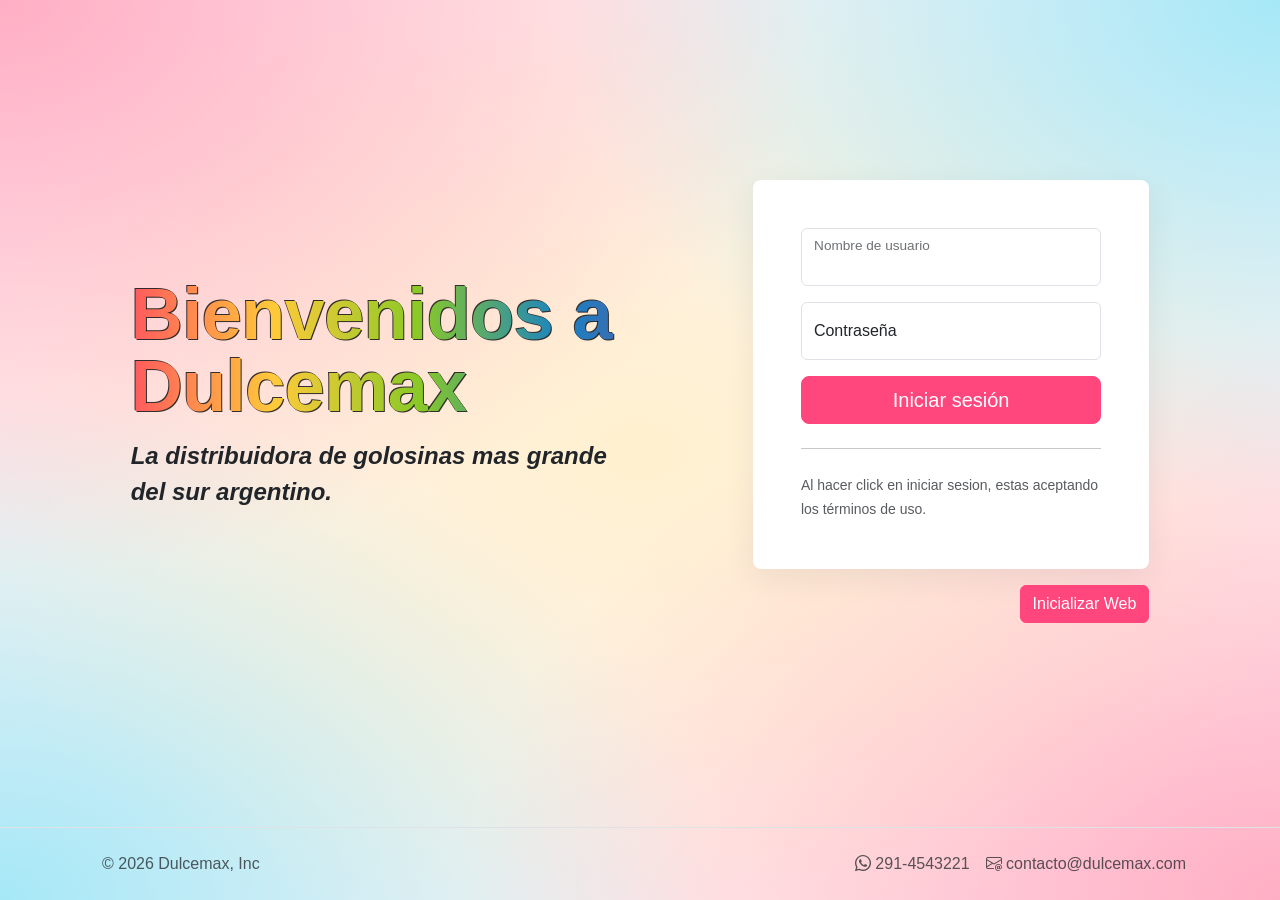
<file: index.html>
<!doctype html>
<html lang="en">

<head>
  <meta charset="UTF-8" />
  <meta name="viewport" content="width=device-width, initial-scale=1.0" />
  <title>Login</title>
  <link href="https://cdn.jsdelivr.net/npm/bootstrap@5.3.8/dist/css/bootstrap.min.css" rel="stylesheet"
    integrity="sha384-sRIl4kxILFvY47J16cr9ZwB07vP4J8+LH7qKQnuqkuIAvNWLzeN8tE5YBujZqJLB" crossorigin="anonymous" />
  <link rel="stylesheet" href="https://cdn.jsdelivr.net/npm/bootstrap-icons@1.13.1/font/bootstrap-icons.min.css" />
  <link rel="stylesheet" href="./css/styles.css" />
  <link rel="icon" href="img/logo.png" type="image/x-icon">
  <meta http-equiv="Content-Security-Policy" content="img-src 'self' https: data:;" />
</head>

<body class="d-flex flex-column min-vh-100">
  <main class="container col-xl-10 col-xxl-8 px-4 py-5 flex-fill d-flex align-items-center">
    <div class="row align-items-center g-lg-5 py-5">
      <div class="col-lg-7 text-center text-lg-start">
        <h1 id="titulo-login" class="display-4 fw-bold lh-1 text-body-emphasis mb-3">
          Bienvenidos a Dulcemax
        </h1>
        <p id="descripcion-login" class="col-lg-10 fs-4">
          La distribuidora de golosinas mas grande del sur argentino.
        </p>
      </div>
      <div class="col-md-10 mx-auto col-lg-5">
        <form id="formLogin" class="p-4 p-md-5 border rounded-3 bg-body-tertiary">
          <div class="form-floating mb-3">
            <input type="text" class="form-control" id="inputNombre" />
            <label for="inputNombre">Nombre de usuario</label>
          </div>
          <div class="form-floating mb-3">
            <input type="password" class="form-control" id="inputContrasenia" placeholder="Password" />
            <label for="inputContrasenia">Contraseña</label>
          </div>

          <button class="w-100 btn btn-lg btn-primary" type="submit">
            Iniciar sesión
          </button>
          <hr class="my-4" />
          <small class="text-body-secondary">Al hacer click en iniciar sesion, estas aceptando los términos de
            uso.</small>
        </form>
        <div class="d-flex justify-content-end">
          <button class="btn btn-primary mt-3" type="button" id="btnIniciarWeb">
            Inicializar Web
          </button>
        </div>
      </div>
    </div>
  </main>
  <div class="toast-container position-fixed bottom-0 end-0 p-3" style="z-index: 1100;"></div>
  <footer class="border-top mt-4">
    <div class="container d-flex flex-wrap justify-content-between align-items-center p-4">
      <div class="col-md-4 d-flex align-items-center">
        <a href="/" class="mb-3 me-2 mb-md-0 text-body-secondary text-decoration-none lh-1" aria-label="Bootstrap">
        </a>
        <span class="mb-3 mb-md-0 text-body-secondary">© 2026 Dulcemax, Inc</span>
      </div>
      <ul class="nav col-md-4 justify-content-end list-unstyled d-flex">
        <li class="ms-3">
          <a class="text-body-secondary" href="#" aria-label="WhatsAppBusiness" style="text-decoration: none">
            <i class="bi bi-whatsapp"></i> 291-4543221
          </a>
        </li>
        <li class="ms-3">
          <a class="text-body-secondary" href="#" aria-label="Email" style="text-decoration: none">
            <i class="bi bi-envelope-at"></i> contacto@dulcemax.com
          </a>
        </li>
      </ul>
    </div>
  </footer>
</body>
<script src="https://cdn.jsdelivr.net/npm/bootstrap@5.3.8/dist/js/bootstrap.bundle.min.js"
  integrity="sha384-FKyoEForCGlyvwx9Hj09JcYn3nv7wiPVlz7YYwJrWVcXK/BmnVDxM+D2scQbITxI" crossorigin="anonymous"></script>
<script type="module" src="./js/login.js"></script>

</html>
</file>
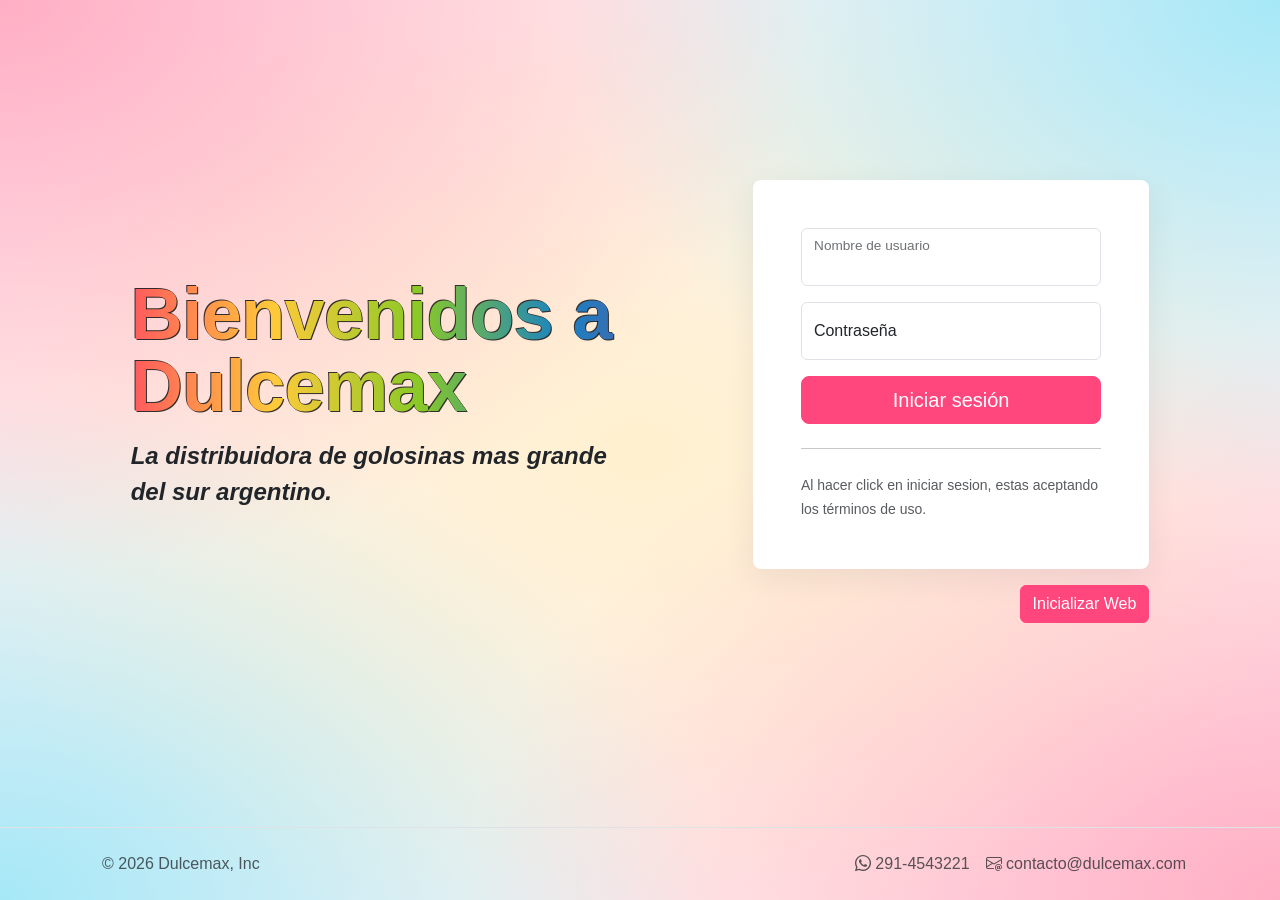
<file: carrito.html>
<!doctype html>
<html lang="en">

<head>
  <meta charset="UTF-8" />
  <meta name="viewport" content="width=device-width, initial-scale=1.0" />
  <title>Carrito</title>
  <link href="https://cdn.jsdelivr.net/npm/bootstrap@5.3.8/dist/css/bootstrap.min.css" rel="stylesheet"
    integrity="sha384-sRIl4kxILFvY47J16cr9ZwB07vP4J8+LH7qKQnuqkuIAvNWLzeN8tE5YBujZqJLB" crossorigin="anonymous" />
  <link rel="stylesheet" href="https://cdn.jsdelivr.net/npm/bootstrap-icons@1.13.1/font/bootstrap-icons.min.css" />
  <link rel="stylesheet" href="./css/styles.css" />
  <link rel="icon" href="img/logo.png" type="image/x-icon">
  <meta http-equiv="Content-Security-Policy" content="img-src 'self' https: data:;" />
</head>

<body class="d-flex flex-column min-vh-100">
  <header>
    <nav class="navbar fixed-top navbar-expand-lg navbar-dark bg-violeta border-bottom-rosa shadow-sm">
      <div class="container">
        <a class="navbar-brand fw-bold d-flex align-items-center" href="#">
          <img src="img/logo.png" width="44" alt="logoDulceMax" />
          <span class="fw-bold text-white">DulceMax</span>
        </a>
        <button class="navbar-toggler border-secondary" type="button" data-bs-toggle="collapse"
          data-bs-target="#navbarPrincipal" aria-controls="navbarPrincipal" aria-expanded="false"
          aria-label="Abrir barra de navegación">
          <span class="navbar-toggler-icon"></span>
        </button>
        <div class="collapse navbar-collapse" id="navbarPrincipal">
          <div id="contenedorLinks" class="me-auto"></div>
          <div class="d-flex align-items-center gap-3">
            <div class="text-white small fw-semibold" id="divBienvenida"></div>
            <button class="btn btn-sm px-3 btn-cerrar-sesion" id="btnCerrarSesion">
              <i class="bi bi-door-closed"></i> Cerrar sesión
            </button>
          </div>
        </div>
      </div>
    </nav>
  </header>

  <main class="mt-5 pt-4 container pb-5 flex-fill">
    <h1 class="text-center py-3">Mi carrito</h1>
    <div class="row" id="rowCarrito">
      <!-- Productos -->
      <div class="col-lg-7 mb-3">
        <div id="contenedorCarrito"></div>
      </div>
      <!-- Resumen -->
      <div class="col-12 col-lg-5" id="colResumen">
        <div class="card p-4 shadow-sm border-0">
          <h3 class="h5 mb-3 fw-bold text-dark border-bottom pb-2">
            Resumen
          </h3>
          <div id="contenedorResumen" class="small text-secondary fw-semibold py-2"></div>
          <hr />
          <div class="d-flex justify-content-between align-items-center mb-4">
            <span class="text-secondary h5 m-0">Total:</span>
            <span id="totalCarrito" class="h3 m-0 fw-bold text-pink">$0</span>
          </div>
          <div class="d-flex flex-column gap-2">
            <button class="btn btn-primary w-100 py-2 fw-bold shadow-sm" id="btnFinalizarCompra">
              <i class="bi bi-credit-card me-1"></i> Finalizar compra
            </button>
            <button class="btn btn-sm btn-link text-danger text-decoration-none mt-1" id="btnVaciarCarrito">
              <i class="bi bi-trash3 me-1"></i> Vaciar Carrito
            </button>
          </div>
        </div>
      </div>
    </div>
  </main>
  <div class="toast-container position-fixed bottom-0 end-0 p-3" style="z-index: 1100;"></div>
  <footer class="border-top mt-4">
    <div class="container d-flex flex-wrap justify-content-between align-items-center p-4">
      <div class="col-md-4 d-flex align-items-center">
        <a href="/" class="mb-3 me-2 mb-md-0 text-body-secondary text-decoration-none lh-1" aria-label="Bootstrap">
        </a>
        <span class="mb-3 mb-md-0 text-body-secondary">© 2026 Dulcemax, Inc</span>
      </div>
      <ul class="nav col-md-4 justify-content-end list-unstyled d-flex">
        <li class="ms-3">
          <a class="text-body-secondary" href="#" aria-label="WhatsAppBusiness" style="text-decoration: none">
            <i class="bi bi-whatsapp"></i> 291-4543221
          </a>
        </li>
        <li class="ms-3">
          <a class="text-body-secondary" href="#" aria-label="Email" style="text-decoration: none">
            <i class="bi bi-envelope-at"></i> contacto@dulcemax.com
          </a>
        </li>
      </ul>
    </div>
  </footer>
  <script src="https://cdn.jsdelivr.net/npm/bootstrap@5.3.8/dist/js/bootstrap.bundle.min.js"
    integrity="sha384-FKyoEForCGlyvwx9Hj09JcYn3nv7wiPVlz7YYwJrWVcXK/BmnVDxM+D2scQbITxI"
    crossorigin="anonymous"></script>
  <script type="module" src="./js/carrito.js"></script>
</body>

</html>
</file>
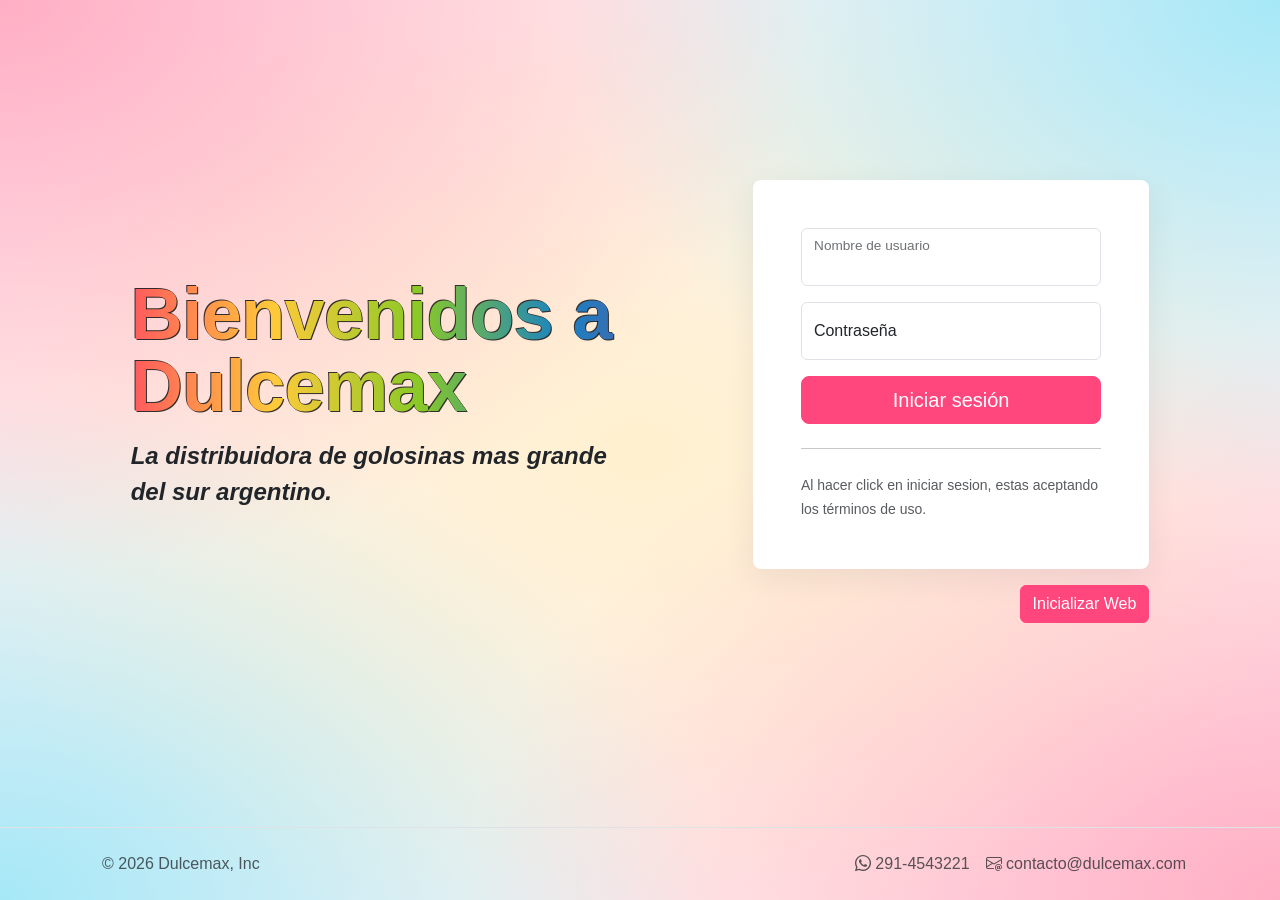
<file: catalogo.html>
<!doctype html>
<html lang="en">

<head>
  <meta charset="UTF-8" />
  <meta name="viewport" content="width=device-width, initial-scale=1.0" />
  <title>Catálogo</title>
  <link href="https://cdn.jsdelivr.net/npm/bootstrap@5.3.8/dist/css/bootstrap.min.css" rel="stylesheet"
    integrity="sha384-sRIl4kxILFvY47J16cr9ZwB07vP4J8+LH7qKQnuqkuIAvNWLzeN8tE5YBujZqJLB" crossorigin="anonymous" />
  <link rel="stylesheet" href="https://cdn.jsdelivr.net/npm/bootstrap-icons@1.13.1/font/bootstrap-icons.min.css" />
  <link rel="stylesheet" href="./css/styles.css" />
  <link rel="icon" href="img/logo.png" type="image/x-icon">
  <meta http-equiv="Content-Security-Policy" content="img-src 'self' https: data:;" />
</head>

<body class="d-flex flex-column min-vh-100">
  <header>
    <nav class="navbar fixed-top navbar-expand-lg navbar-dark bg-violeta border-bottom-rosa shadow-sm">
      <div class="container">
        <a class="navbar-brand fw-bold d-flex align-items-center" href="#">
          <img src="img/logo.png" width="44" alt="logoDulceMax" />
          <span class="fw-bold text-white">DulceMax</span>
        </a>
        <button class="navbar-toggler border-secondary" type="button" data-bs-toggle="collapse"
          data-bs-target="#navbarPrincipal" aria-controls="navbarPrincipal" aria-expanded="false"
          aria-label="Abrir barra de navegación">
          <span class="navbar-toggler-icon"></span>
        </button>
        <div class="collapse navbar-collapse" id="navbarPrincipal">
          <div id="contenedorLinks" class="me-auto"></div>
          <div class="d-flex align-items-center gap-3">
            <div class="text-white small fw-semibold" id="divBienvenida"></div>
            <button class="btn btn-sm px-3 btn-cerrar-sesion" id="btnCerrarSesion">
              <i class="bi bi-door-closed"></i> Cerrar sesión
            </button>
          </div>
        </div>
      </div>
    </nav>
  </header>
  <main class="mt-5 pt-4 container pb-5 flex-fill">
    <header>
      <h1 class="text-center py-3">Catálogo</h1>
    </header>

    <section class="mb-4">
      <div class="card shadow-sm border-0">
        <div class="card-body p-4 bg-white rounded-4">
          <form id="formFiltrar">
            <div class="row g-3 align-items-center">
              <div class="col-12 col-md-6">
                <label class="form-label text-secondary small fw-bold" for="inputBusquedaNombre">
                  <i class="bi bi-search me-1"></i> Buscar producto
                </label>
                <input class="form-control bg-light border-0 shadow-none px-3" type="text"
                  placeholder="Ej: Bon o Bon..." id="inputBusquedaNombre" />
              </div>

              <div class="col-12 col-md-6">
                <label class="form-label text-secondary small fw-bold" for="selectCategoria">
                  <i class="bi bi-tag me-1"></i> Categoría
                </label>
                <select class="form-select bg-light border-0 shadow-none" id="selectCategoria">
                  <option value="" selected>Todas</option>
                </select>
              </div>
            </div>
          </form>
        </div>
      </div>
    </section>

    <section class="mb-4">
      <h2 class="text-center py-3">Listado de productos</h2>
      <div class="container">
        <div class="row row-cols-1 row-cols-md-2 row-cols-lg-3 row-cols-xl-4 g-4" id="contenedorProductos"></div>
        <div id="mensajeSinProductos" class="d-none text-center p-5 shadow-sm mx-auto bg-white rounded mt-4">
          No se han encontrado productos.
        </div>
      </div>
    </section>
  </main>
  <div class="toast-container position-fixed bottom-0 end-0 p-3" style="z-index: 1100;"></div>
  <footer class="border-top border mt-4">
    <div class="container d-flex flex-wrap justify-content-between align-items-center p-4">
      <div class="col-md-4 d-flex align-items-center">
        <a href="/" class="mb-3 me-2 mb-md-0 text-body-secondary text-decoration-none lh-1" aria-label="Bootstrap">
        </a>
        <span class="mb-3 mb-md-0 text-body-secondary">© 2026 Dulcemax, Inc</span>
      </div>
      <ul class="nav col-md-4 justify-content-end list-unstyled d-flex">
        <li class="ms-3">
          <a class="text-body-secondary" href="#" aria-label="WhatsAppBusiness" style="text-decoration: none">
            <i class="bi bi-whatsapp"></i> 291-4543221
          </a>
        </li>
        <li class="ms-3">
          <a class="text-body-secondary" href="#" aria-label="Email" style="text-decoration: none">
            <i class="bi bi-envelope-at"></i> contacto@dulcemax.com
          </a>
        </li>
      </ul>
    </div>
  </footer>
</body>
<script src="https://cdn.jsdelivr.net/npm/bootstrap@5.3.8/dist/js/bootstrap.bundle.min.js"
  integrity="sha384-FKyoEForCGlyvwx9Hj09JcYn3nv7wiPVlz7YYwJrWVcXK/BmnVDxM+D2scQbITxI" crossorigin="anonymous"></script>
<script type="module" src="./js/catalogo.js"></script>

</html>
</file>
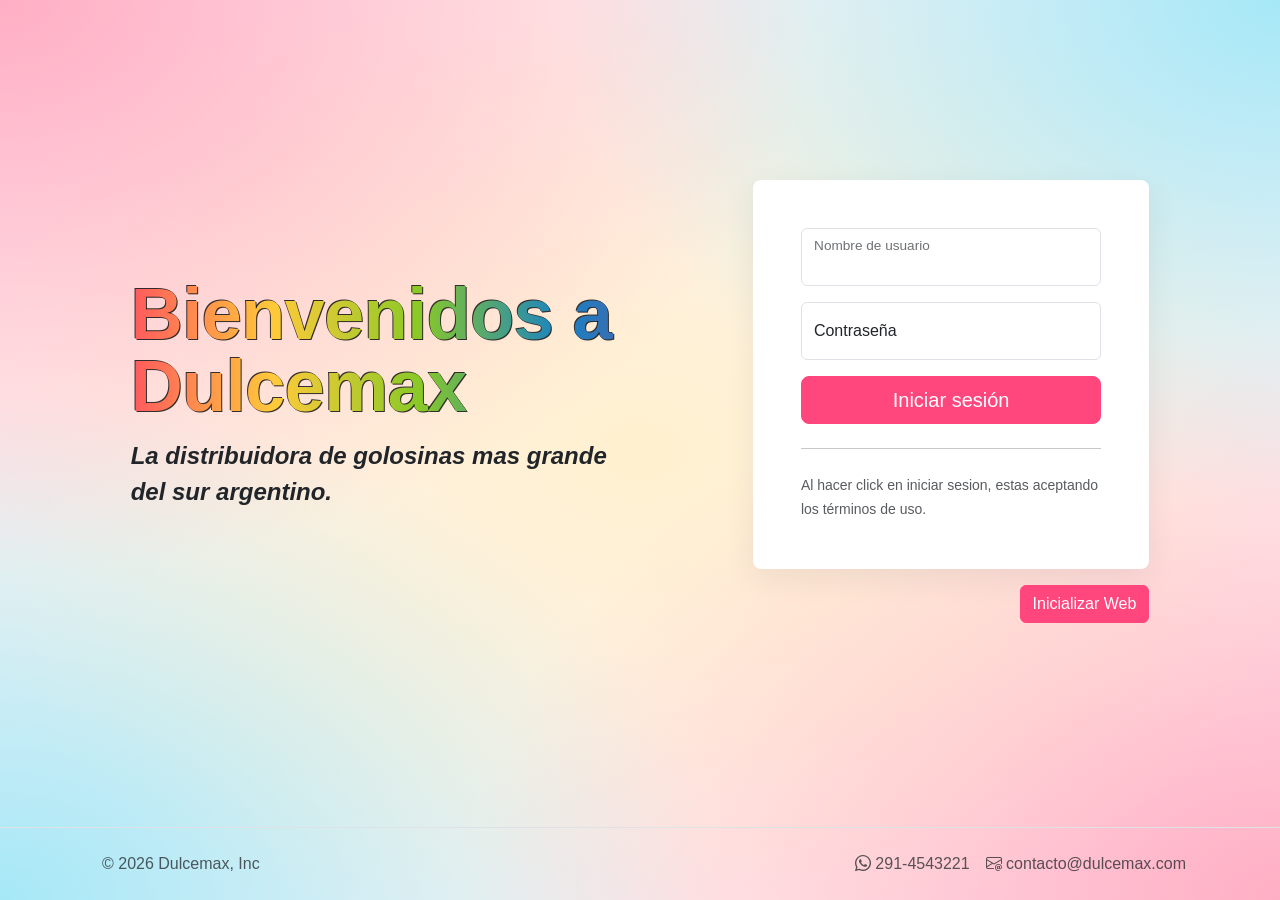
<file: categorias.html>
<!doctype html>
<html lang="en">

<head>
  <meta charset="UTF-8" />
  <meta name="viewport" content="width=device-width, initial-scale=1.0" />
  <title>Categorias</title>
  <link href="https://cdn.jsdelivr.net/npm/bootstrap@5.3.8/dist/css/bootstrap.min.css" rel="stylesheet"
    integrity="sha384-sRIl4kxILFvY47J16cr9ZwB07vP4J8+LH7qKQnuqkuIAvNWLzeN8tE5YBujZqJLB" crossorigin="anonymous" />
  <link rel="stylesheet" href="https://cdn.jsdelivr.net/npm/bootstrap-icons@1.13.1/font/bootstrap-icons.min.css" />
  <link rel="stylesheet" href="./css/styles.css" />
  <link rel="icon" href="img/logo.png" type="image/x-icon">
  <meta http-equiv="Content-Security-Policy" content="img-src 'self' https: data:;" />
</head>

<body class="d-flex flex-column min-vh-100">
  <header>
    <nav class="navbar fixed-top navbar-expand-lg navbar-dark bg-violeta border-bottom-rosa shadow-sm">
      <div class="container">
        <a class="navbar-brand fw-bold d-flex align-items-center" href="#">
          <img src="img/logo.png" width="44" alt="logoDulceMax" />
          <span class="fw-bold text-white">DulceMax</span>
        </a>
        <button class="navbar-toggler border-secondary" type="button" data-bs-toggle="collapse"
          data-bs-target="#navbarPrincipal" aria-controls="navbarPrincipal" aria-expanded="false"
          aria-label="Abrir barra de navegación">
          <span class="navbar-toggler-icon"></span>
        </button>
        <div class="collapse navbar-collapse" id="navbarPrincipal">
          <div id="contenedorLinks" class="me-auto"></div>
          <div class="d-flex align-items-center gap-3">
            <div class="text-white small fw-semibold" id="divBienvenida"></div>
            <button class="btn btn-sm px-3 btn-cerrar-sesion" id="btnCerrarSesion">
              <i class="bi bi-door-closed"></i> Cerrar sesión
            </button>
          </div>
        </div>
      </div>
    </nav>
  </header>
  <main class="flex-fill">
    <section class="mt-5 pt-4 container">
      <div class="col-md-10 mx-auto col-lg-8">
        <h1 class="text-center py-3">Crear categorias</h1>
        <form id="formAltaCategoria" class="p-4 p-md-5 border rounded-3 bg-body-tertiary">
          <div class="form-floating mb-3">
            <input type="text" class="form-control" id="inputNombre" name="nombre de la Categoria"
              placeholder="Ingrese categoria" />
            <label for="inputNombre">Nombre</label>
            <div id="feedbackNombre"></div>
          </div>
          <div class="form-floating mb-3">
            <input type="text" class="form-control" id="inputDescripcion" name="descripcion de la Categoria"
              placeholder="Ingrese descripcion" />
            <label for="inputDescripcion">Descripcion</label>
            <div id="feedbackDescripcion"></div>
          </div>

          <button id="btnCreaCategorias" class="w-100 btn btn-lg btn-primary" type="submit">
            Crear
          </button>
        </form>
      </div>
    </section>

    <section class="mt-5 pt-4 container text-center">
      <h2>Listado categorias</h2>

      <div class="table-responsive mt-4" id="contenedorTabla">
        <table class="table table-striped">
          <thead>
            <tr>
              <th>Categoría</th>
              <th>Descripcion</th>
              <th>Editar</th>
              <th>Eliminar</th>
            </tr>
          </thead>
          <tbody id="tablaCategorias"></tbody>
        </table>
      </div>
      <div id="msjCategorias" class="text-center p-5 shadow-sm mx-auto bg-white rounded mt-4">
        Aun no has registrado categorías.
      </div>
      <div class="row justify-content-end mt-3 gap-0">
        <div class="col-auto">
          <button class="btn btn-outline-success" id="btnListadoPred">
            Listado predeterminado
          </button>
        </div>
        <div class="col-auto">
          <button class="btn btn-outline-danger" id="btnBorrarTodasCat">
            Borrar todas
          </button>
        </div>
      </div>
    </section>
    <!-- Modal -->
    <div class="modal fade" id="modalEditarCategoria" tabindex="-1" aria-labelledby="exampleModalLabel"
      aria-hidden="true">
      <div class="modal-dialog">
        <div class="modal-content">
          <div class="modal-header">
            <h1 class="modal-title fs-5" id="exampleModalLabel">
              Editar categoria
            </h1>
            <button type="button" class="btn-close" data-bs-dismiss="modal" aria-label="Close"
              id="btnCerrarModal"></button>
          </div>
          <div class="modal-body">
            <form id="modalFormAltaCategoria" class="p-4 p-md-5 rounded-3">
              <div class="form-floating mb-3">
                <input type="text" class="form-control" id="modalInputNombre" name="nombre de la Categoria"
                  placeholder="Ingrese categoria" />
                <label for="modalInputNombre">Nombre</label>
                <div id="feedbackNombreModal"></div>
              </div>
              <div class="form-floating mb-3">
                <input type="text" class="form-control" id="modalInputDescripcion" name="descripcion de la Categoria"
                  placeholder="Ingrese descripcion" />
                <label for="modalInputDescripcion">Descripcion</label>
                <div id="feedbackDescripcionModal"></div>
              </div>
            </form>
          </div>
          <div class="modal-footer">
            <button type="button" class="btn btn-secondary" data-bs-dismiss="modal">
              Cancelar
            </button>
            <button type="button" class="btn btn-primary" id="btnGuardarCambios">
              Guardar Cambios
            </button>
          </div>
        </div>
      </div>
    </div>
  </main>
  <div class="toast-container position-fixed bottom-0 end-0 p-3" style="z-index: 1100;"></div>
  <footer class="border-top mt-4">
    <div class="container d-flex flex-wrap justify-content-between align-items-center p-4">
      <div class="col-md-4 d-flex align-items-center">
        <a href="/" class="mb-3 me-2 mb-md-0 text-body-secondary text-decoration-none lh-1" aria-label="Bootstrap">
        </a>
        <span class="mb-3 mb-md-0 text-body-secondary">© 2026 Dulcemax, Inc</span>
      </div>
      <ul class="nav col-md-4 justify-content-end list-unstyled d-flex">
        <li class="ms-3">
          <a class="text-body-secondary" href="#" aria-label="WhatsAppBusiness" style="text-decoration: none">
            <i class="bi bi-whatsapp"></i> 291-4543221
          </a>
        </li>
        <li class="ms-3">
          <a class="text-body-secondary" href="#" aria-label="Email" style="text-decoration: none">
            <i class="bi bi-envelope-at"></i> contacto@dulcemax.com
          </a>
        </li>
      </ul>
    </div>
  </footer>
  <script src="https://cdn.jsdelivr.net/npm/bootstrap@5.3.8/dist/js/bootstrap.bundle.min.js"
    integrity="sha384-FKyoEForCGlyvwx9Hj09JcYn3nv7wiPVlz7YYwJrWVcXK/BmnVDxM+D2scQbITxI"
    crossorigin="anonymous"></script>
  <script type="module" src="./js/categorias.js"></script>
</body>

</html>
</file>
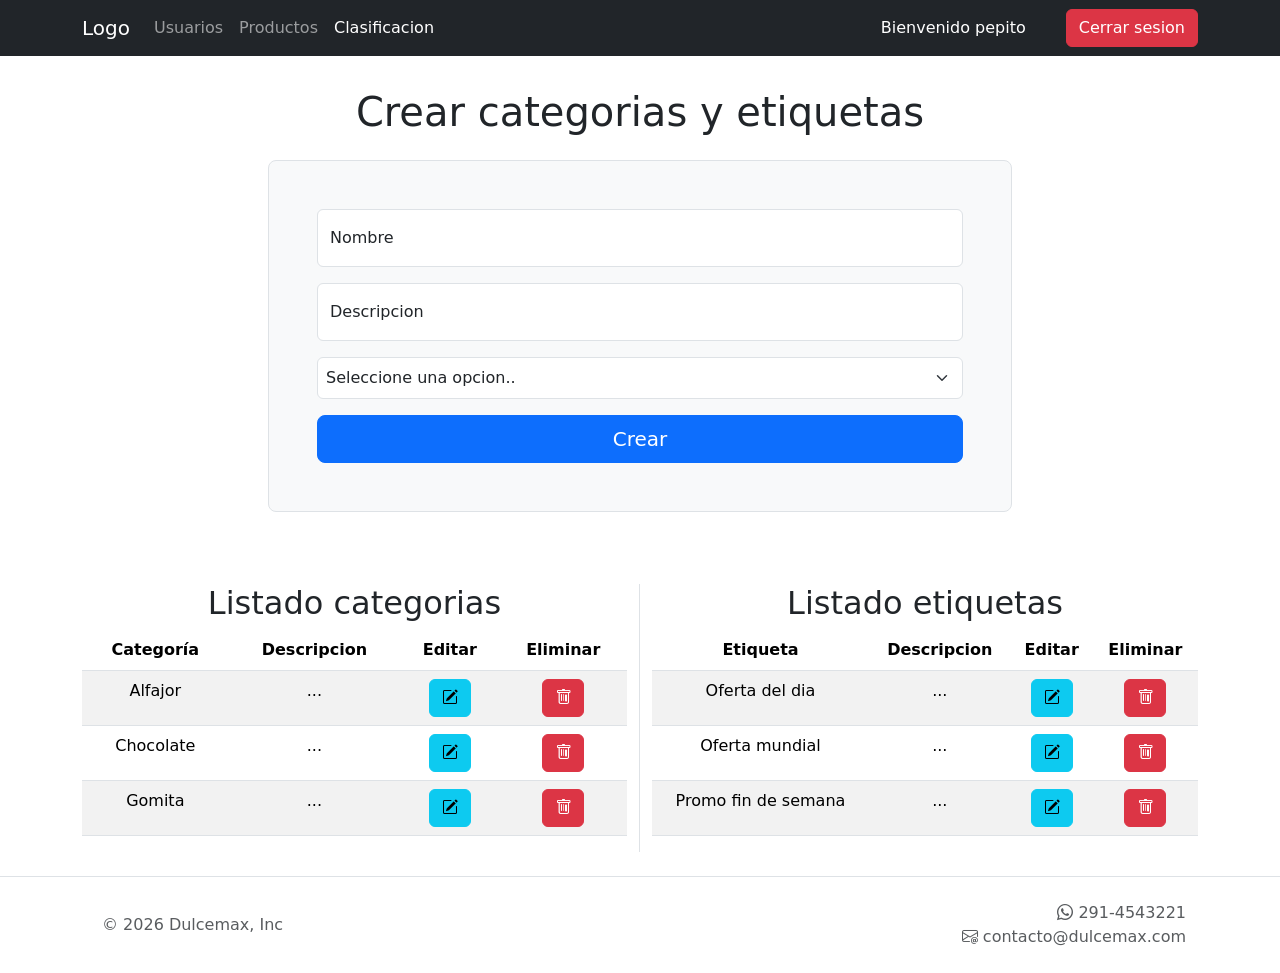
<file: clasificacion.html>
<!doctype html>
<html lang="en">
  <head>
    <meta charset="UTF-8" />
    <meta name="viewport" content="width=device-width, initial-scale=1.0" />
    <title>Categorias y Etiquetas</title>
    <link
      href="https://cdn.jsdelivr.net/npm/bootstrap@5.3.8/dist/css/bootstrap.min.css"
      rel="stylesheet"
      integrity="sha384-sRIl4kxILFvY47J16cr9ZwB07vP4J8+LH7qKQnuqkuIAvNWLzeN8tE5YBujZqJLB"
      crossorigin="anonymous"
    />
    <link
      rel="stylesheet"
      href="https://cdn.jsdelivr.net/npm/bootstrap-icons@1.13.1/font/bootstrap-icons.min.css"
    />
  </head>

  <body class="d-flex flex-column min-vh-100">
    <header>
      <nav
        class="navbar fixed-top navbar-expand-lg navbar-dark bg-dark"
        aria-label="Eighth navbar example"
      >
        <div class="container">
          <a class="navbar-brand" href="#">Logo</a>
          <button
            class="navbar-toggler"
            type="button"
            data-bs-toggle="collapse"
            data-bs-target="#navbarsExample07"
            aria-controls="navbarsExample07"
            aria-expanded="false"
            aria-label="Toggle navigation"
          >
            <span class="navbar-toggler-icon"></span>
          </button>
          <div class="collapse navbar-collapse" id="navbarsExample07">
            <ul class="navbar-nav me-auto mb-2 mb-lg-0">
              <li class="nav-item">
                <a class="nav-link" href="usuarios.html">Usuarios</a>
              </li>
              <li class="nav-item">
                <a class="nav-link" href="productos.html">Productos</a>
              </li>
              <li class="nav-item">
                <a class="nav-link active" aria-current="page" href="#"
                  >Clasificacion</a
                >
              </li>
            </ul>
            <div class="row align-items-center gap-3">
              <span class="text-white col">Bienvenido pepito</span>
              <div class="col-12 col-lg-auto">
                <button class="btn btn-danger">Cerrar sesion</button>
              </div>
            </div>
          </div>
        </div>
      </nav>
    </header>
    <main class="flex-fill">
      <section class="mt-5 pt-4 container">
        <div class="col-md-10 mx-auto col-lg-8">
          <h1 class="text-center py-3">Crear categorias y etiquetas</h1>
          <form class="p-4 p-md-5 border rounded-3 bg-body-tertiary">
            <div class="form-floating mb-3">
              <input
                type="text"
                class="form-control"
                id="floatingInput"
                placeholder="tunombredeusuario"
              />
              <label for="floatingInput">Nombre</label>
            </div>
            <div class="form-floating mb-3">
              <input
                type="text"
                class="form-control"
                id="floatingInput"
                placeholder="nombreproducto"
              />
              <label for="floatingInput">Descripcion</label>
            </div>
            <select
              class="form-select form-floating mb-3 p-2"
              aria-label="Default select example"
            >
              <option selected disabled>Seleccione una opcion..</option>
              <option value="categoria">Categoria</option>
              <option value="etiqueta">Etiqueta</option>
            </select>

            <button class="w-100 btn btn-lg btn-primary" type="submit">
              Crear
            </button>
          </form>
        </div>
      </section>

      <section class="mt-5 pt-4 container text-center">
        <div class="row">
          <div class="col-md-6 border-end">
            <h2>Listado categorias</h2>

            <div class="table-responsive">
              <table class="table table-striped">
                <thead>
                  <tr>
                    <th>Categoría</th>
                    <th>Descripcion</th>
                    <th>Editar</th>
                    <th>Eliminar</th>
                  </tr>
                </thead>
                <tbody>
                  <tr>
                    <td>Alfajor</td>
                    <td>...</td>
                    <td>
                      <button class="btn btn-info">
                        <i class="bi bi-pencil-square"></i>
                      </button>
                    </td>
                    <td>
                      <button type="button" class="btn btn-danger">
                        <i class="bi bi-trash"></i>
                      </button>
                    </td>
                  </tr>
                  <tr>
                    <td>Chocolate</td>
                    <td>...</td>
                    <td>
                      <button class="btn btn-info">
                        <i class="bi bi-pencil-square"></i>
                      </button>
                    </td>
                    <td>
                      <button type="button" class="btn btn-danger">
                        <i class="bi bi-trash"></i>
                      </button>
                    </td>
                  </tr>
                  <tr>
                    <td>Gomita</td>
                    <td>...</td>
                    <td>
                      <button class="btn btn-info">
                        <i class="bi bi-pencil-square"></i>
                      </button>
                    </td>
                    <td>
                      <button type="button" class="btn btn-danger">
                        <i class="bi bi-trash"></i>
                      </button>
                    </td>
                  </tr>
                </tbody>
              </table>
            </div>
          </div>

          <div class="col-md-6">
            <h2>Listado etiquetas</h2>

            <div class="table-responsive">
              <table class="table table-striped">
                <thead>
                  <tr>
                    <th>Etiqueta</th>
                    <th>Descripcion</th>
                    <th>Editar</th>
                    <th>Eliminar</th>
                  </tr>
                </thead>
                <tbody>
                  <tr>
                    <td>Oferta del dia</td>
                    <td>...</td>
                    <td>
                      <button class="btn btn-info">
                        <i class="bi bi-pencil-square"></i>
                      </button>
                    </td>
                    <td>
                      <button type="button" class="btn btn-danger">
                        <i class="bi bi-trash"></i>
                      </button>
                    </td>
                  </tr>
                  <tr>
                    <td>Oferta mundial</td>
                    <td>...</td>
                    <td>
                      <button class="btn btn-info">
                        <i class="bi bi-pencil-square"></i>
                      </button>
                    </td>
                    <td>
                      <button type="button" class="btn btn-danger">
                        <i class="bi bi-trash"></i>
                      </button>
                    </td>
                  </tr>
                  <tr>
                    <td>Promo fin de semana</td>
                    <td>...</td>
                    <td>
                      <button class="btn btn-info">
                        <i class="bi bi-pencil-square"></i>
                      </button>
                    </td>
                    <td>
                      <button type="button" class="btn btn-danger">
                        <i class="bi bi-trash"></i>
                      </button>
                    </td>
                  </tr>
                </tbody>
              </table>
            </div>
          </div>
        </div>
      </section>
    </main>
    <footer class="border-top mt-4">
      <div
        class="container d-flex flex-wrap justify-content-between align-items-center p-4"
      >
        <div class="col-md-4 d-flex align-items-center">
          <a
            href="/"
            class="mb-3 me-2 mb-md-0 text-body-secondary text-decoration-none lh-1"
            aria-label="Bootstrap"
          >
          </a>
          <span class="mb-3 mb-md-0 text-body-secondary"
            >© 2026 Dulcemax, Inc</span
          >
        </div>
        <ul class="nav col-md-4 justify-content-end list-unstyled d-flex">
          <li class="ms-3">
            <a
              class="text-body-secondary"
              href="#"
              aria-label="WhatsAppBusiness"
              style="text-decoration: none"
            >
              <i class="bi bi-whatsapp"></i> 291-4543221
            </a>
          </li>
          <li class="ms-3">
            <a
              class="text-body-secondary"
              href="#"
              aria-label="Email"
              style="text-decoration: none"
            >
              <i class="bi bi-envelope-at"></i> contacto@dulcemax.com
            </a>
          </li>
        </ul>
      </div>
    </footer>
    <script
      src="https://cdn.jsdelivr.net/npm/bootstrap@5.3.8/dist/js/bootstrap.bundle.min.js"
      integrity="sha384-FKyoEForCGlyvwx9Hj09JcYn3nv7wiPVlz7YYwJrWVcXK/BmnVDxM+D2scQbITxI"
      crossorigin="anonymous"
    ></script>
  </body>
</html>
</file>
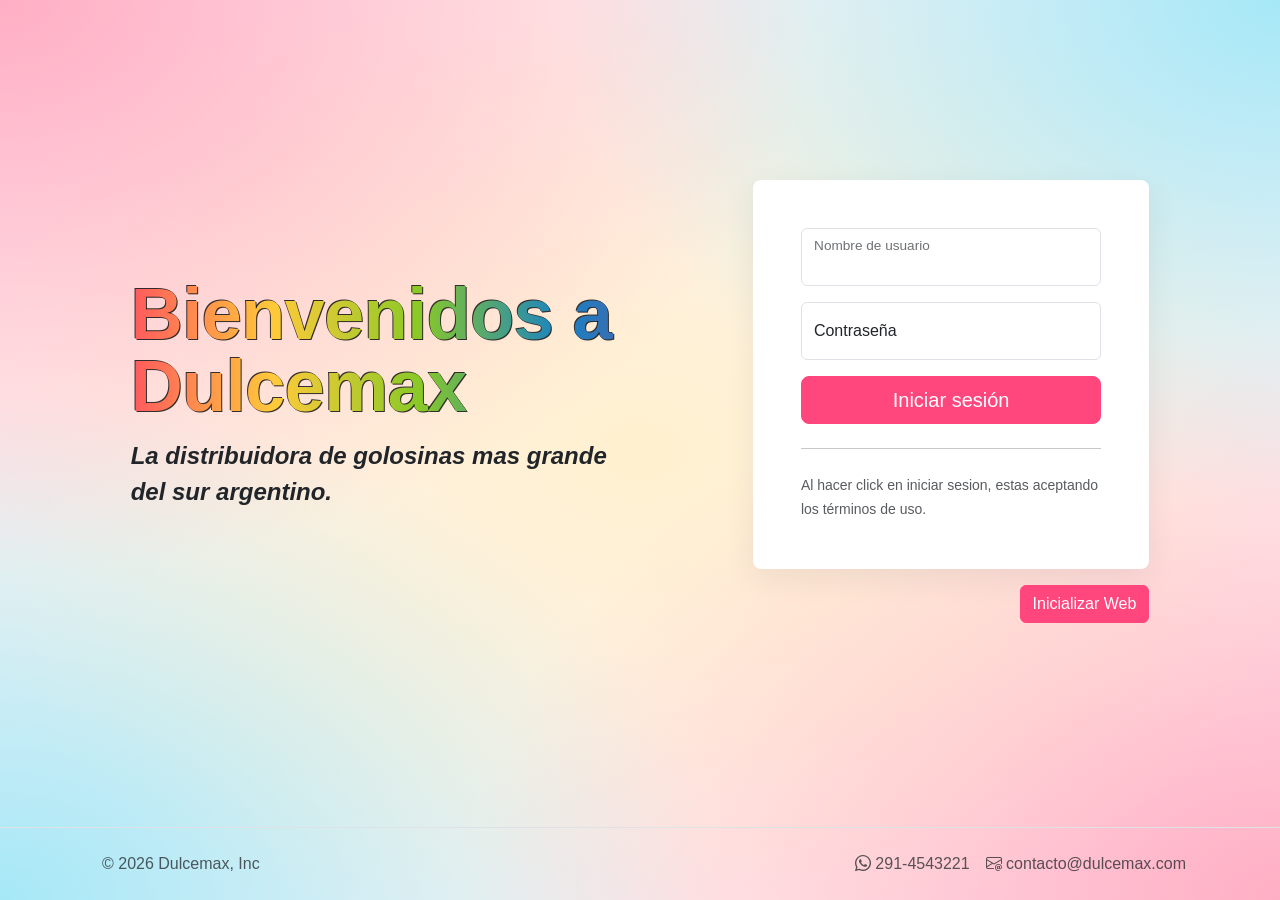
<file: etiquetas.html>
<!doctype html>
<html lang="en">

<head>
  <meta charset="UTF-8" />
  <meta name="viewport" content="width=device-width, initial-scale=1.0" />
  <title>Etiquetas</title>
  <link href="https://cdn.jsdelivr.net/npm/bootstrap@5.3.8/dist/css/bootstrap.min.css" rel="stylesheet"
    integrity="sha384-sRIl4kxILFvY47J16cr9ZwB07vP4J8+LH7qKQnuqkuIAvNWLzeN8tE5YBujZqJLB" crossorigin="anonymous" />
  <link rel="stylesheet" href="https://cdn.jsdelivr.net/npm/bootstrap-icons@1.13.1/font/bootstrap-icons.min.css" />
  <link rel="stylesheet" href="./css/styles.css" />
  <link rel="icon" href="img/logo.png" type="image/x-icon">
  <meta http-equiv="Content-Security-Policy" content="img-src 'self' https: data:;" />
</head>

<body class="d-flex flex-column min-vh-100">
  <header>
    <nav class="navbar fixed-top navbar-expand-lg navbar-dark bg-violeta border-bottom-rosa shadow-sm">
      <div class="container">
        <a class="navbar-brand fw-bold d-flex align-items-center" href="#">
          <img src="img/logo.png" width="44" alt="logoDulceMax" />
          <span class="fw-bold text-white">DulceMax</span>
        </a>
        <button class="navbar-toggler border-secondary" type="button" data-bs-toggle="collapse"
          data-bs-target="#navbarPrincipal" aria-controls="navbarPrincipal" aria-expanded="false"
          aria-label="Abrir barra de navegación">
          <span class="navbar-toggler-icon"></span>
        </button>
        <div class="collapse navbar-collapse" id="navbarPrincipal">
          <div id="contenedorLinks" class="me-auto"></div>
          <div class="d-flex align-items-center gap-3">
            <div class="text-white small fw-semibold" id="divBienvenida"></div>
            <button class="btn btn-sm px-3 btn-cerrar-sesion" id="btnCerrarSesion">
              <i class="bi bi-door-closed"></i> Cerrar sesión
            </button>
          </div>
        </div>
      </div>
    </nav>
  </header>
  <main class="flex-fill">
    <section class="mt-5 pt-4 container">
      <div class="col-md-10 mx-auto col-lg-8">
        <h1 class="text-center py-3">Crear etiquetas</h1>
        <form id="formAltaEtiqueta" class="p-4 p-md-5 border rounded-3 bg-body-tertiary">
          <div class="form-floating mb-3">
            <input type="text" class="form-control" id="inputNombre" placeholder="Ingrese Etiqueta" />
            <label for="inputNombre">Nombre</label>
            <div id="feedbackNombre"></div>
          </div>
          <div class="form-floating mb-3">
            <input type="text" class="form-control" id="inputDescripcion" placeholder="Ingrese Descripcion" />
            <label for="floatingInput">Descripcion</label>
            <div id="feedbackDescripcion"></div>
          </div>

          <button class="w-100 btn btn-lg btn-primary" type="submit">
            Crear
          </button>
        </form>
      </div>
    </section>

    <section class="mt-5 pt-4 container text-center">
      <h2>Listado etiquetas</h2>

      <div class="table-responsive mt-4" id="contenedorTabla">
        <table class="table table-striped">
          <thead>
            <tr>
              <th>Etiqueta</th>
              <th>Descripcion</th>
              <th>Editar</th>
              <th>Eliminar</th>
            </tr>
          </thead>
          <tbody id="tablaEtiquetas"></tbody>
        </table>
      </div>

      <div id="msjEtiquetas" class="text-center p-5 shadow-sm mx-auto bg-white rounded mt-4">
        Aun no has registrado etiquetas.
      </div>
      <div class="row justify-content-end mt-3 gap-0">
        <div class="col-auto">
          <button class="btn btn-outline-success" id="btnListadoPred">
            Listado predeterminado
          </button>
        </div>
        <div class="col-auto">
          <button class="btn btn-outline-danger" id="btnBorrarTodasEti">
            Borrar todas
          </button>
        </div>
      </div>
    </section>
    <!-- Modal -->
    <div class="modal fade" id="modalEditarEtiqueta" tabindex="-1" aria-labelledby="exampleModalLabel"
      aria-hidden="true">
      <div class="modal-dialog">
        <div class="modal-content">
          <div class="modal-header">
            <h1 class="modal-title fs-5" id="exampleModalLabel">
              Editar etiqueta
            </h1>
            <button type="button" class="btn-close" data-bs-dismiss="modal" aria-label="Close"
              id="btnCerrarModal"></button>
          </div>
          <div class="modal-body">
            <form id="modalFormAltaEtiqueta" class="p-4 p-md-5 rounded-3">
              <div class="form-floating mb-3">
                <input type="text" class="form-control" id="modalInputNombre" name="nombre de la Etiqueta"
                  placeholder="Ingrese etiqueta" />
                <label for="modalInputNombre">Nombre</label>
                <div id="feedbackNombreModal"></div>
              </div>
              <div class="form-floating mb-3">
                <input type="text" class="form-control" id="modalInputDescripcion" name="descripcion de la Etiqueta"
                  placeholder="Ingrese descripcion" />
                <label for="modalInputDescripcion">Descripcion</label>
                <div id="feedbackDescripcionModal"></div>
              </div>
            </form>
          </div>
          <div class="modal-footer">
            <button type="button" class="btn btn-secondary" data-bs-dismiss="modal">
              Cancelar
            </button>
            <button type="button" class="btn btn-primary" id="btnGuardarCambios">
              Guardar Cambios
            </button>
          </div>
        </div>
      </div>
    </div>
  </main>
  <div class="toast-container position-fixed bottom-0 end-0 p-3" style="z-index: 1100;"></div>
  <footer class="border-top mt-4">
    <div class="container d-flex flex-wrap justify-content-between align-items-center p-4">
      <div class="col-md-4 d-flex align-items-center">
        <a href="/" class="mb-3 me-2 mb-md-0 text-body-secondary text-decoration-none lh-1" aria-label="Bootstrap">
        </a>
        <span class="mb-3 mb-md-0 text-body-secondary">© 2026 Dulcemax, Inc</span>
      </div>
      <ul class="nav col-md-4 justify-content-end list-unstyled d-flex">
        <li class="ms-3">
          <a class="text-body-secondary" href="#" aria-label="WhatsAppBusiness" style="text-decoration: none">
            <i class="bi bi-whatsapp"></i> 291-4543221
          </a>
        </li>
        <li class="ms-3">
          <a class="text-body-secondary" href="#" aria-label="Email" style="text-decoration: none">
            <i class="bi bi-envelope-at"></i> contacto@dulcemax.com
          </a>
        </li>
      </ul>
    </div>
  </footer>
  <script src="https://cdn.jsdelivr.net/npm/bootstrap@5.3.8/dist/js/bootstrap.bundle.min.js"
    integrity="sha384-FKyoEForCGlyvwx9Hj09JcYn3nv7wiPVlz7YYwJrWVcXK/BmnVDxM+D2scQbITxI"
    crossorigin="anonymous"></script>
  <script type="module" src="./js/etiquetas.js"></script>
</body>

</html>
</file>
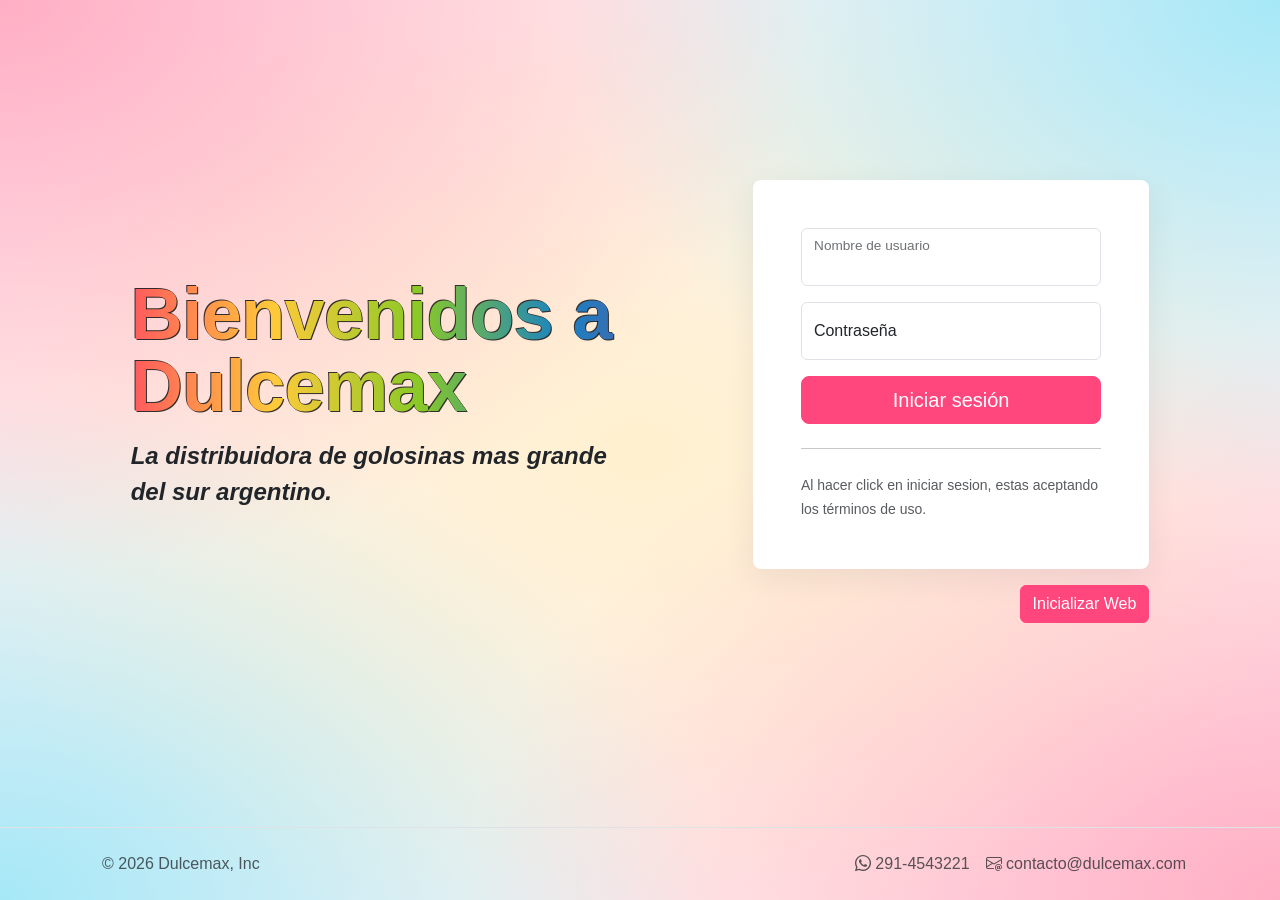
<file: productos.html>
<!doctype html>
<html lang="es">

<head>
  <meta charset="UTF-8" />
  <meta name="viewport" content="width=device-width, initial-scale=1.0" />
  <title>Productos</title>
  <link href="https://cdn.jsdelivr.net/npm/bootstrap@5.3.8/dist/css/bootstrap.min.css" rel="stylesheet"
    integrity="sha384-sRIl4kxILFvY47J16cr9ZwB07vP4J8+LH7qKQnuqkuIAvNWLzeN8tE5YBujZqJLB" crossorigin="anonymous" />
  <link rel="stylesheet" href="https://cdn.jsdelivr.net/npm/bootstrap-icons@1.13.1/font/bootstrap-icons.min.css" />
  <link rel="stylesheet" href="./css/styles.css" />
  <link rel="icon" href="img/logo.png" type="image/x-icon">
  <meta http-equiv="Content-Security-Policy" content="img-src 'self' https: data:;" />
</head>

<body class="d-flex flex-column min-vh-100">
  <header>
    <nav class="navbar fixed-top navbar-expand-lg navbar-dark bg-violeta border-bottom-rosa shadow-sm">
      <div class="container">
        <a class="navbar-brand fw-bold d-flex align-items-center" href="#">
          <img src="img/logo.png" width="44" alt="logoDulceMax" />
          <span class="fw-bold text-white">DulceMax</span>
        </a>
        <button class="navbar-toggler border-secondary" type="button" data-bs-toggle="collapse"
          data-bs-target="#navbarPrincipal" aria-controls="navbarPrincipal" aria-expanded="false"
          aria-label="Abrir barra de navegación">
          <span class="navbar-toggler-icon"></span>
        </button>
        <div class="collapse navbar-collapse" id="navbarPrincipal">
          <div id="contenedorLinks" class="me-auto"></div>
          <div class="d-flex align-items-center gap-3">
            <div class="text-white small fw-semibold" id="divBienvenida"></div>
            <button class="btn btn-sm px-3 btn-cerrar-sesion" id="btnCerrarSesion">
              <i class="bi bi-door-closed"></i> Cerrar sesión
            </button>
          </div>
        </div>
      </div>
    </nav>
  </header>

  <main class="container pb-4 flex-fill">
    <section class="mt-5 pt-4">
      <div class="col-md-10 mx-auto col-lg-8">
        <h1 class="text-center py-3">Gestionar productos</h1>

        <form class="p-4 p-md-5 border rounded-3 bg-body-tertiary" id="formRegistrarProducto">
          <div class="form-floating mb-3">
            <input type="text" class="form-control" id="inputNombre" name="nombre" placeholder="nombreproducto" />
            <label for="inputNombre">Nombre del producto</label>
            <div id="feedbackNombre"></div>
          </div>

          <div class="form-floating mb-3">
            <input type="text" class="form-control" id="inputDescripcion" name="descripción"
              placeholder="descripcionproducto" />
            <label for="inputDescripcion">Descripcion</label>
            <div id="feedbackDescripcion"></div>
          </div>

          <div class="row row-cols-1 row-cols-md-2 row-cols-lg-4 g-3">
            <div class="col">
              <div class="form-floating">
                <input type="number" class="form-control" name="precio minorista" placeholder="precio minorista"
                  id="inputPrecioMinorista" min="0" />
                <label for="inputPrecioMinorista">Precio minorista</label>
                <div id="feedbackPrecioMinorista"></div>
              </div>
            </div>

            <div class="col">
              <div class="form-floating">
                <input type="number" class="form-control" placeholder="precio mayorista" id="inputPrecioMayorista"
                  name="precio mayorista" min="0" />
                <label for="inputPrecioMayorista">Precio mayorista</label>
                <div id="feedbackPrecioMayorista"></div>
              </div>
            </div>

            <div class="col">
              <div class="col form-floating">
                <input type="number" class="form-control" placeholder="cantidad minima para precio mayorista"
                  id="inputCantMay" name="cantidad mayorista" min="0" />
                <label for="inputCantMay">Cant mayorista</label>
                <div id="feedbackCantMay"></div>
              </div>
            </div>

            <div class="col">
              <div class="form-floating">
                <input type="number" class="form-control" placeholder="stock" id="inputStock" name="stock" min="0" />
                <label for="inputStock">Stock</label>
                <div id="feedbackStock"></div>
              </div>
            </div>
          </div>

          <div class="form-floating my-3">
            <select class="form-select" id="selectCategoria"></select>
            <label for="selectCategoria">Categoría</label>
            <div id="feedbackCategoria"></div>
          </div>

          <div class="mb-3 px-3 py-2 border rounded bg-white">
            <label class="form-label text-muted small mb-2">Etiquetas</label>
            <div class="d-flex flex-wrap gap-3" id="contenedorEtiquetas"></div>
          </div>

          <div class="my-3 border rounded bg-white p-3">
            <div class="row g-4 align-items-center">
              <div class="col-md-8">
                <div class="d-flex flex-column">
                  <div class="form-floating">
                    <select class="form-select" id="selectImagen">
                      <option selected value="sin-foto">Sin foto</option>
                      <option value="alfajor-blanco">Alfajor blanco</option>
                      <option value="alfajor-negro">Alfajor negro</option>
                      <option value="chupetin">Chupetin</option>
                      <option value="arcor-butter-toffees">
                        Caramelo Butter Toffee
                      </option>
                      <option value="arcor-caramelos-mentol">
                        Caramelo mentol
                      </option>
                      <option value="bon-o-bon">Bon o Bon</option>
                      <option value="chocolate-aguila-clasico">
                        Chocolate Águila
                      </option>
                      <option value="pico-dulce">Pico dulce</option>
                      <option value="fini-ositos-veganos">Fini Ositos</option>
                      <option value="guaymallen-triple-chocolate">
                        Guaymallén Triple
                      </option>
                      <option value="jorgito-blanco">Jorgito Blanco</option>
                      <option value="milka-chocolate-con-leche">
                        Milka chocolate
                      </option>
                      <option value="mogul-extreme-frutilla">
                        Mogul Extreme Frutilla
                      </option>
                      <option value="mogul-mix-acido">Mogul Mix</option>
                      <!-- <option value="gomita">Gomita</option>
                      <option value="chocolate">Chocolate</option> -->
                    </select>
                    <label for="selectImagen">Imagenes precargadas</label>
                  </div>
                  <p class="text-center my-1">o</p>
                  <div class="form-floating">
                    <input type="text" name="url-imagen" id="inputImgURL" class="form-control"
                      placeholder="url-imagen" />
                    <label for="inputImgURL">URL Imagen personalizada</label>
                  </div>
                </div>
              </div>
              <div class="col text-center">
                <img src="" class="img-thumbnail" alt="..." id="imgPreview" />
              </div>
            </div>
          </div>

          <button class="w-100 btn btn-lg btn-primary" type="submit">
            Registrar producto
          </button>
        </form>
      </div>
    </section>

    <section class="mt-5 pt-4">
      <h2 class="text-center py-3">Listado de productos</h2>
      <div class="row row-cols-1 mt-4" id="divContenedorListado"></div>
      <div class="row justify-content-end mt-3 gap-0">
        <div class="col-auto">
          <button class="btn btn-outline-success" id="btnListadoPred">
            Listado predeterminado
          </button>
        </div>
        <div class="col-auto">
          <button class="btn btn-outline-danger" id="btnBorrarProductos">
            Borrar todos
          </button>
        </div>
      </div>
    </section>

    <!-- Modal -->
    <div class="modal fade" id="modalFormulario" tabindex="-1" aria-labelledby="tituloModal" aria-hidden="true">
      <div class="modal-dialog modal-dialog-centered">
        <div class="modal-content">
          <div class="modal-header">
            <h1 class="modal-title fs-5" id="tituloModal">Editar Producto</h1>
            <button type="button" class="btn-close" data-bs-dismiss="modal" aria-label="Close"></button>
          </div>
          <div class="modal-body">
            <form class="p-3" id="modalFormEditar">
              <div class="form-floating mb-3">
                <input type="text" class="form-control" id="modalInputNombre" name="nombre"
                  placeholder="nombreproducto" />
                <label for="modalInputNombre">Nombre del producto</label>
                <div id="feedbackNombreModal"></div>
              </div>

              <div class="form-floating mb-3">
                <input type="text" class="form-control" id="modalInputDescripcion" name="descripción"
                  placeholder="descripcionproducto" />
                <label for="modalInputDescripcion">Descripcion</label>
                <div id="feedbackDescripcionModal"></div>
              </div>

              <div class="row row-cols-1 row-cols-sm-2 g-3">
                <div class="col">
                  <div class="form-floating">
                    <input type="number" class="form-control" name="precio minorista" placeholder="precio minorista"
                      id="modalInputPrecioMinorista" min="0" />
                    <label for="modalInputPrecioMinorista">Precio minorista</label>
                    <div id="feedbackPrecioMinoristaModal"></div>
                  </div>
                </div>

                <div class="col">
                  <div class="form-floating">
                    <input type="number" class="form-control" placeholder="precio mayorista"
                      id="modalInputPrecioMayorista" name="precio mayorista" min="0" />
                    <label for="modalInputPrecioMayorista">Precio mayorista</label>
                    <div id="feedbackPrecioMayoristaModal"></div>
                  </div>
                </div>

                <div class="col">
                  <div class="col form-floating">
                    <input type="number" class="form-control" placeholder="cantidad minima para precio mayorista"
                      id="modalInputCantMay" name="cantidad mayorista" min="0" />
                    <label for="modalInputCantMay">Cant mayorista</label>
                    <div id="feedbackCantMayModal"></div>
                  </div>
                </div>

                <div class="col">
                  <div class="form-floating">
                    <input type="number" class="form-control" placeholder="stock" id="modalInputStock" name="stock"
                      min="0" />
                    <label for="modalInputStock">Stock</label>
                    <div id="feedbackStockModal"></div>
                  </div>
                </div>
              </div>

              <div class="form-floating my-3">
                <select class="form-select" id="modalSelectCategoria" name="Categoria"></select>
                <label for="modalSelectCategoria">Categoría</label>
                <div id="feedbackCategoriaModal"></div>
              </div>

              <div class="mb-3 px-3 py-2 border rounded bg-white">
                <label class="form-label text-muted small mb-2">Etiquetas</label>
                <div class="d-flex flex-wrap gap-3" id="modalContenedorEtiquetas"></div>
              </div>

              <div class="my-3 border rounded bg-white p-3">
                <div class="row g-4 align-items-center">
                  <div class="col-md-8">
                    <div class="d-flex flex-column">
                      <div class="form-floating">
                        <select class="form-select" id="modalSelectImagen">
                          <option selected value="sin-foto">Sin foto</option>
                          <option value="alfajor-blanco">
                            Alfajor blanco
                          </option>
                          <option value="alfajor-negro">Alfajor negro</option>
                          <option value="chupetin">Chupetin</option>
                          <option value="arcor-butter-toffees">
                            Caramelo Butter Toffee
                          </option>
                          <option value="arcor-caramelos-mentol">
                            Caramelo mentol
                          </option>
                          <option value="bon-o-bon">Bon o Bon</option>
                          <option value="chocolate-aguila-clasico">
                            Chocolate Águila
                          </option>
                          <option value="pico-dulce">Pico dulce</option>
                          <option value="fini-ositos-veganos">
                            Fini Ositos
                          </option>
                          <option value="guaymallen-triple-chocolate">
                            Guaymallén Triple
                          </option>
                          <option value="jorgito-blanco">
                            Jorgito Blanco
                          </option>
                          <option value="milka-chocolate-con-leche">
                            Milka chocolate
                          </option>
                          <option value="mogul-extreme-frutilla">
                            Mogul Extreme Frutilla
                          </option>
                          <option value="mogul-mix-acido">Mogul Mix</option>
                        </select>
                        <label for="modalSelectImagen">Imagenes precargadas</label>
                      </div>
                      <p class="text-center my-1">o</p>
                      <div class="form-floating">
                        <input type="text" name="url-imagen" id="modalInputImgURL" class="form-control"
                          placeholder="url-imagen" />
                        <label for="modalInputImgURL">URL Imagen personalizada</label>
                      </div>
                    </div>
                  </div>
                  <div class="col text-center">
                    <img src="" class="img-thumbnail" alt="..." id="modalImgPreview" />
                  </div>
                </div>
              </div>
            </form>
          </div>
          <div class="modal-footer">
            <button type="button" class="btn btn-secondary" data-bs-dismiss="modal" id="btnCerrarModal">
              Cancelar
            </button>
            <button type="button" class="btn btn-primary" id="btnGuardarCambios">
              Guardar cambios
            </button>
          </div>
        </div>
      </div>
    </div>
  </main>
  <div class="toast-container position-fixed bottom-0 end-0 p-3" style="z-index: 1100;"></div>
  <footer class="border-top mt-4">
    <div class="container d-flex flex-wrap justify-content-between align-items-center p-4">
      <div class="col-md-4 d-flex align-items-center">
        <a href="/" class="mb-3 me-2 mb-md-0 text-body-secondary text-decoration-none lh-1" aria-label="Bootstrap">
        </a>
        <span class="mb-3 mb-md-0 text-body-secondary">© 2026 Dulcemax, Inc</span>
      </div>
      <ul class="nav col-md-4 justify-content-end list-unstyled d-flex">
        <li class="ms-3">
          <a class="text-body-secondary" href="#" aria-label="WhatsAppBusiness" style="text-decoration: none">
            <i class="bi bi-whatsapp"></i> 291-4543221
          </a>
        </li>
        <li class="ms-3">
          <a class="text-body-secondary" href="#" aria-label="Email" style="text-decoration: none">
            <i class="bi bi-envelope-at"></i> contacto@dulcemax.com
          </a>
        </li>
      </ul>
    </div>
  </footer>
  <script src="https://cdn.jsdelivr.net/npm/bootstrap@5.3.8/dist/js/bootstrap.bundle.min.js"
    integrity="sha384-FKyoEForCGlyvwx9Hj09JcYn3nv7wiPVlz7YYwJrWVcXK/BmnVDxM+D2scQbITxI"
    crossorigin="anonymous"></script>
  <script type="module" src="./js/productos.js"></script>
</body>

</html>
</file>
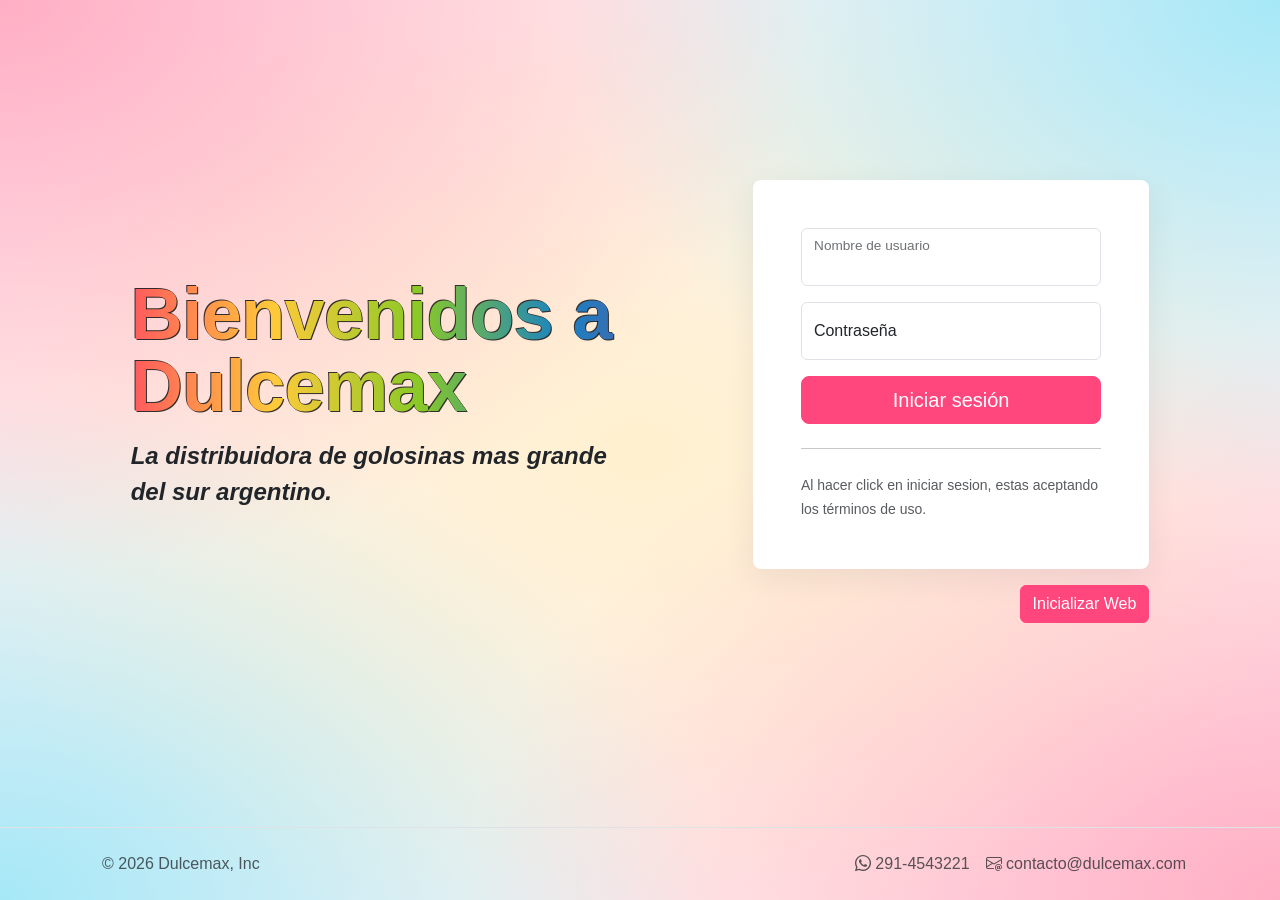
<file: usuarios.html>
<!doctype html>
<html lang="es">

<head>
  <meta charset="UTF-8" />
  <meta name="viewport" content="width=device-width, initial-scale=1.0" />
  <title>Usuarios</title>
  <link href="https://cdn.jsdelivr.net/npm/bootstrap@5.3.8/dist/css/bootstrap.min.css" rel="stylesheet"
    integrity="sha384-sRIl4kxILFvY47J16cr9ZwB07vP4J8+LH7qKQnuqkuIAvNWLzeN8tE5YBujZqJLB" crossorigin="anonymous" />
  <link rel="stylesheet" href="https://cdn.jsdelivr.net/npm/bootstrap-icons@1.13.1/font/bootstrap-icons.min.css" />
  <link rel="stylesheet" href="./css/styles.css" />
  <link rel="icon" href="img/logo.png" type="image/x-icon">
  <meta http-equiv="Content-Security-Policy" content="img-src 'self' https: data:;" />
</head>

<body class="d-flex flex-column min-vh-100">
  <header>
    <nav class="navbar fixed-top navbar-expand-lg navbar-dark bg-violeta border-bottom-rosa shadow-sm">
      <div class="container">
        <a class="navbar-brand fw-bold d-flex align-items-center" href="#">
          <img src="img/logo.png" width="44" alt="logoDulceMax" />
          <span class="fw-bold text-white">DulceMax</span>
        </a>
        <button class="navbar-toggler border-secondary" type="button" data-bs-toggle="collapse"
          data-bs-target="#navbarPrincipal" aria-controls="navbarPrincipal" aria-expanded="false"
          aria-label="Abrir barra de navegación">
          <span class="navbar-toggler-icon"></span>
        </button>
        <div class="collapse navbar-collapse" id="navbarPrincipal">
          <div id="contenedorLinks" class="me-auto"></div>
          <div class="d-flex align-items-center gap-3">
            <div class="text-white small fw-semibold" id="divBienvenida"></div>
            <button class="btn btn-sm px-3 btn-cerrar-sesion" id="btnCerrarSesion">
              <i class="bi bi-door-closed"></i> Cerrar sesión
            </button>
          </div>
        </div>
      </div>
    </nav>
  </header>
  <main class="mt-5 pt-4 container flex-fill">
    <section class="col-md-10 mx-auto col-lg-8">
      <h1 class="text-center py-3">Registro de usuarios</h1>
      <form id="formAltaUsuario" class="p-4 p-md-5 border rounded-3 bg-body-tertiary">
        <div class="form-floating mb-3">
          <input type="text" class="form-control" id="inputNombre" placeholder="tunombredeusuario" name="nombre" />
          <label for="inputNombre">Nombre de usuario</label>
          <div id="feedbackNombre"></div>
        </div>
        <div class="form-floating mb-3">
          <select name="rol" class="form-select" id="selectRol" aria-label="Floating label select">
            <option value="" disabled selected>Seleccione una opción</option>
            <option value="Administrador">Administrador</option>
            <option value="Usuario">Usuario</option>
          </select>
          <label for="selectRol">Rol</label>
          <div id="feedbackRol"></div>
        </div>
        <div class="form-floating mb-3">
          <input type="password" class="form-control" id="inputContrasenia" placeholder="Contraseña"
            name="contraseña" />
          <label for="inputContrasenia">Contraseña</label>
          <div id="feedbackContrasenia"></div>
        </div>
        <div class="form-floating mb-3">
          <input type="password" class="form-control" id="inputRepetirContrasenia" placeholder="Repetir la contraseña"
            name="repetir" />
          <label for="inputRepetirContrasenia">Repetir contraseña</label>
          <div id="feedbackRepetirContra"></div>
        </div>

        <button class="w-100 btn btn-lg btn-primary" type="submit" id="btnRegistrarUsuario">
          Registrar
        </button>
      </form>
    </section>

    <section class="mt-5">
      <h2 class="text-center py-3">Lista de usuarios</h2>
      <div id="divTabla" class="table-responsive">
        <table class="table table-striped mt-3 text-center">
          <thead>
            <tr>
              <th>Nombre</th>
              <th>Rol</th>
              <th>Estado</th>
              <th>Gestionar</th>
              <th>Eliminar</th>
            </tr>
          </thead>
          <tbody id="tablaUsuarios"></tbody>
        </table>
      </div>
      <div id="divMensajeTabla" class="text-center p-5 bg-secondary-subtle card lead">
        Aun no has registrado usuarios.
      </div>
    </section>
  </main>
  <div class="toast-container position-fixed bottom-0 end-0 p-3" style="z-index: 1100;"></div>
  <footer class="border-top mt-4">
    <div class="container d-flex flex-wrap justify-content-between align-items-center p-4">
      <div class="col-md-4 d-flex align-items-center">
        <a href="/" class="mb-3 me-2 mb-md-0 text-body-secondary text-decoration-none lh-1" aria-label="Bootstrap">
        </a>
        <span class="mb-3 mb-md-0 text-body-secondary">© 2026 Dulcemax, Inc</span>
      </div>
      <ul class="nav col-md-4 justify-content-end list-unstyled d-flex">
        <li class="ms-3">
          <a class="text-body-secondary" href="#" aria-label="WhatsAppBusiness" style="text-decoration: none">
            <i class="bi bi-whatsapp"></i> 291-4543221
          </a>
        </li>
        <li class="ms-3">
          <a class="text-body-secondary" href="#" aria-label="Email" style="text-decoration: none">
            <i class="bi bi-envelope-at"></i> contacto@dulcemax.com
          </a>
        </li>
      </ul>
    </div>
  </footer>
  <script src="https://cdn.jsdelivr.net/npm/bootstrap@5.3.8/dist/js/bootstrap.bundle.min.js"
    integrity="sha384-FKyoEForCGlyvwx9Hj09JcYn3nv7wiPVlz7YYwJrWVcXK/BmnVDxM+D2scQbITxI"
    crossorigin="anonymous"></script>
  <script type="module" src="js/usuarios.js"></script>
</body>

</html>
</file>
<file: css/styles.css>
/* --- CONFIGURACIÓN GLOBAL Y BASE --- */
:root {
    --rosa: #ff477e;
    --rosa-oscuro: #e03265;
    --rosa-sombra: rgba(255, 71, 126, 0.08);
    --blanco: #ffffff;
    --blanco-rosita: #fff3f3;
    --violeta: #271441;
    --fuente-poppins: "Poppins", "Segoe UI", sans-serif;
}

/* --- ESTILOS LOGO --- */
.navbar-brand img {
    transition: transform 0.2s ease;
}

.navbar-brand:hover img {
    transform: scale(1.08);
}

body {
    background-color: var(--blanco-rosita);
    background-image:
        radial-gradient(at 0% 0%, rgba(255, 71, 126, 0.4) 0px, transparent 45%),
        radial-gradient(
            at 100% 0%,
            rgba(0, 212, 255, 0.35) 0px,
            transparent 40%
        ),
        radial-gradient(
            at 50% 50%,
            rgba(255, 237, 159, 0.432) 0px,
            transparent 80%
        ),
        radial-gradient(
            at 0% 100%,
            rgba(0, 212, 255, 0.35) 0px,
            transparent 40%
        ),
        radial-gradient(
            at 100% 100%,
            rgba(255, 71, 126, 0.4) 0px,
            transparent 45%
        );
    background-attachment: fixed;
    background-size: cover;
    font-family: "Segoe UI", Roboto, Helvetica, Arial, sans-serif;
}

h1,
h2 {
    color: var(--violeta) !important;
    font-family: var(--fuente-poppins);
    font-weight: 700;
    letter-spacing: -0.5px;
}

/* --- COMPONENTES REUTILIZABLES --- */
.card {
    background-color: var(--blanco) !important;
    border: none !important;
    border-radius: 12px;
    /* box-shadow: 0 6px 18px rgba(0, 0, 0, 0.05); */
    transition:
        transform 0.3s ease,
        box-shadow 0.3s ease;
}

.card-img-top {
    border-top-left-radius: 12px;
    border-top-right-radius: 12px;
    padding: 15px;
    background-color: var(--blanco);
    object-fit: contain;
    max-height: 260px;
    width: 100%;
}

form.bg-body-tertiary,
.table-responsive {
    background-color: var(--blanco) !important;
    padding: 2rem;
    border-radius: 16px;
    box-shadow: 0 10px 30px rgba(43, 45, 66, 0.08) !important;
    border: none !important;
}

.table th,
.table td {
    vertical-align: middle;
}

/* --- BOTONES Y NAVEGACIÓN --- */
.btn-primary {
    background-color: var(--rosa) !important;
    border-color: var(--rosa) !important;
    transition: all 0.3s ease;
}

.btn-primary:hover,
.btn-primary:focus {
    background-color: var(--rosa-oscuro) !important;
    border-color: var(--rosa-oscuro) !important;
    box-shadow: 0 4px 12px var(--rosa-sombra) !important;
}

.btn-outline-primary {
    color: var(--rosa) !important;
    background-color: transparent !important;
    border-color: var(--rosa) !important;
    transition: all 0.3s ease;
}

.btn-outline-primary:hover,
.btn-outline-primary:focus,
.btn-outline-primary:active {
    color: var(--blanco) !important;
    background-color: var(--rosa) !important;
    border-color: var(--rosa) !important;
    box-shadow: 0 4px 12px var(--rosa-sombra) !important;
}

.nav-link.active {
    color: var(--rosa) !important;
    font-weight: 600;
}

.btn-cerrar-sesion {
    color: var(--blanco) !important;
    border: 1px solid rgba(255, 255, 255, 0.3) !important;
    background-color: transparent !important;
    transition: all 0.2s ease;
}

.btn-cerrar-sesion:hover {
    background-color: var(--rosa-oscuro) !important;
    border-color: var(--rosa-oscuro) !important;
    box-shadow: 0 0 10px var(--rosa-sombra) !important;
}

footer a {
    transition: color 0.2s ease;
}

footer a:hover {
    color: var(--rosa) !important;
}

/* --- SELECTORES ESPECÍFICOS (IDs) Y HOVERS --- */
#titulo-login {
    background: linear-gradient(
        90deg,
        #ff595e,
        #ffca3a,
        #8ac926,
        #1982c4,
        #6a4c93
    );
    -webkit-background-clip: text;
    background-clip: text;
    -webkit-text-fill-color: transparent !important;
    font-weight: 700 !important;
    font-size: 3rem;
    filter: drop-shadow(1px 1px 0px rgba(0, 0, 0, 0.8))
        drop-shadow(-1px -1px 0px rgba(0, 0, 0, 0.8));
}
@media (min-width: 992px) {
    #titulo-login {
        font-size: 4.5rem;
    }
}

#descripcion-login {
    font-weight: bold;
    font-style: italic;
}

#divContenedorListado .card:hover,
#contenedorProductos .card:hover {
    transform: translateY(-3px);
    box-shadow: 0px 5px 10px var(--rosa-sombra) !important;
}

/* Carrito */
.divImagen {
    height: 70px;
    width: 70px;
    margin: 0 auto;
}
.divImagen img {
    max-height: 100%;
}

#contenedorCarrito .input-group {
    max-width: 100px;
}

.disabled {
    filter: brightness(0.94);
}

/* --- CLASES AUXILIARES Y UTILIDADES --- */
.extra-small {
    font-size: 0.75rem;
}

.text-pink {
    color: var(--rosa-oscuro);
}

.bg-violeta {
    background-color: var(--violeta) !important;
}

.border-bottom-rosa {
    border-bottom: 2px solid var(--rosa);
}

.border-rosa {
    border-color: var(--rosa-oscuro) !important;
}
.bg-rosa {
  background-color: var(--rosa) !important;
}

/* para sacarle el selector de cantidad por defecto al input type="number */
input[type="number"]::-webkit-outer-spin-button,
input[type="number"]::-webkit-inner-spin-button {
    -webkit-appearance: none;
    margin: 0;
}
input[type="number"] {
    appearance: textfield;
    -moz-appearance: textfield;
}
</file>
